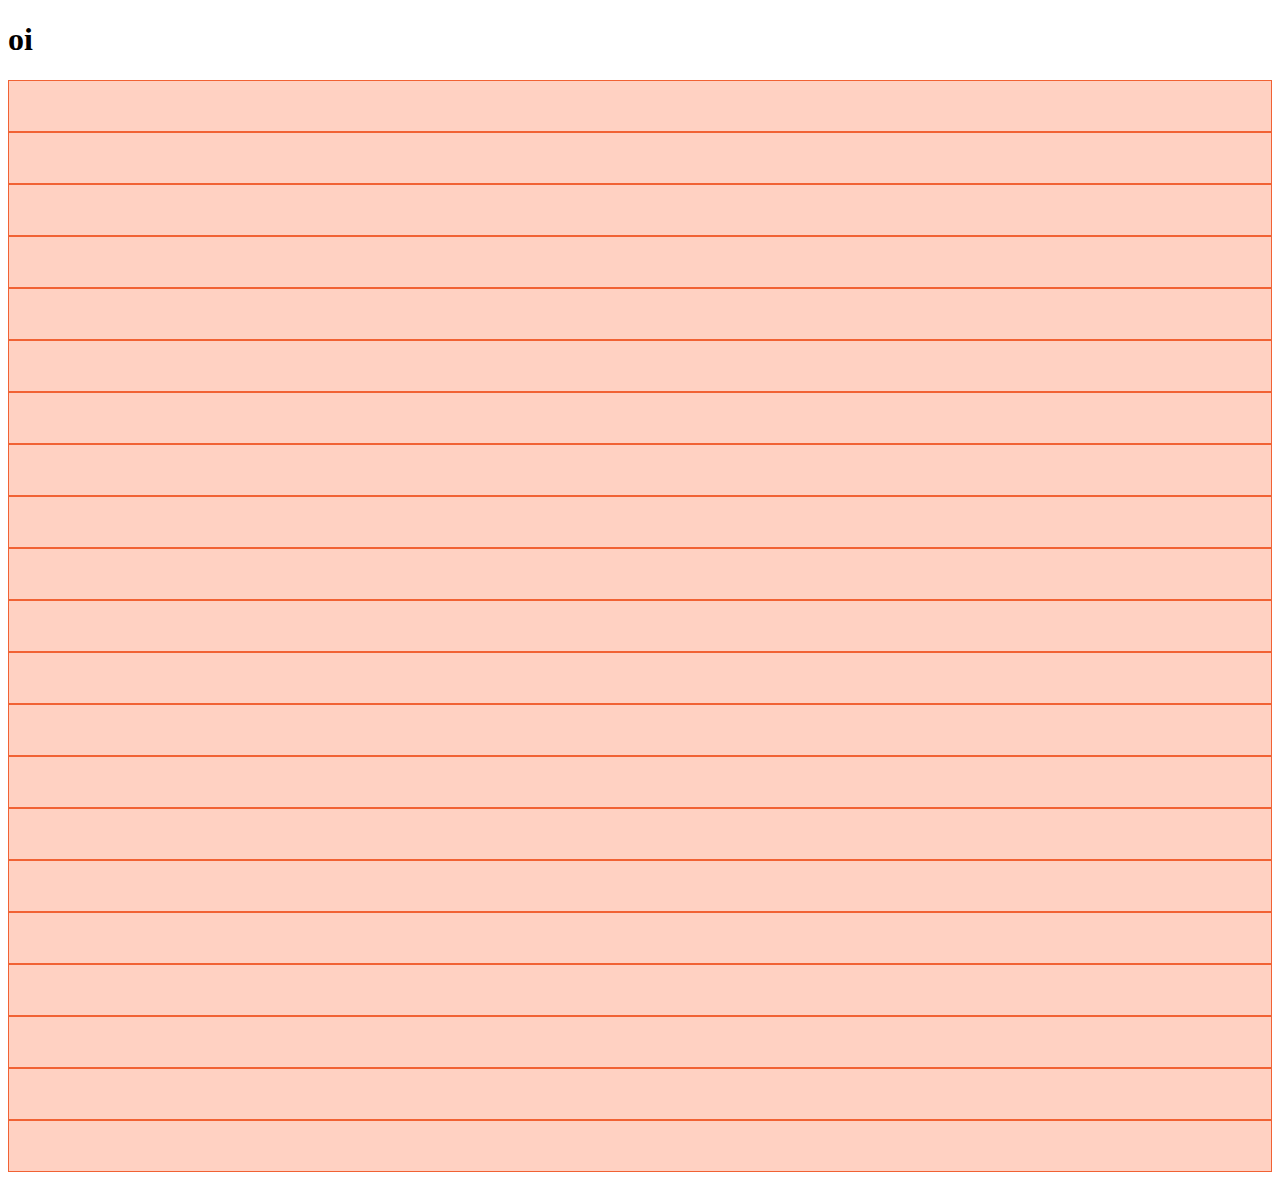
<file: index.html>
<!doctype html>
<html lang="pt-br">

<head>
    <meta charset="utf-8">
    <meta name="viewport" content="width=device-width, initial-scale=1">
    <title>Vida fullstack</title>
    <link href="https://cdn.jsdelivr.net/npm/bootstrap@5.3.0-alpha2/dist/css/bootstrap.min.css" rel="stylesheet"
        integrity="sha384-aFq/bzH65dt+w6FI2ooMVUpc+21e0SRygnTpmBvdBgSdnuTN7QbdgL+OapgHtvPp" crossorigin="anonymous">

    <link rel="stylesheet" href="css/estilo.css">
</head>

<body>
    <h1>oi</h1>
    <div class="container">
        <div class="row">
            <div class="col grid"></div>
            <div class="col grid"></div>
            <div class="col grid"></div>
            <div class="col grid"></div>
            <div class="col grid"></div>
            <div class="col grid"></div>
            <div class="col grid"></div>
            <div class="col grid"></div>
        </div>
    </div>
   

    <div class="container-fluid">
        <div class="row">
            <div class="col grid"></div>
            <div class="col grid"></div>
            <div class="col grid"></div>
            <div class="col grid"></div>
            <div class="col grid"></div>
            <div class="col grid"></div>
            <div class="col grid"></div>
            <div class="col grid"></div>
        </div>
    </div>
    <div class="container">
        <div class="row">
            <div class="col-12 grid"></div>
            <div class="col-sm-1 grid"></div>
            <div class="col-md-5 grid"></div>
            <div class="col-lg-4 grid"></div>
            <div class="co-xl-2 grid"></div>
           
        </div>
    </div>

    <script src="https://cdn.jsdelivr.net/npm/@popperjs/core@2.11.6/dist/umd/popper.min.js"
        integrity="sha384-oBqDVmMz9ATKxIep9tiCxS/Z9fNfEXiDAYTujMAeBAsjFuCZSmKbSSUnQlmh/jp3"
        crossorigin="anonymous"></script>
    <script src="https://cdn.jsdelivr.net/npm/bootstrap@5.3.0-alpha2/dist/js/bootstrap.min.js"
        integrity="sha384-heAjqF+bCxXpCWLa6Zhcp4fu20XoNIA98ecBC1YkdXhszjoejr5y9Q77hIrv8R9i"
        crossorigin="anonymous"></script>
</body>

</html>
</file>
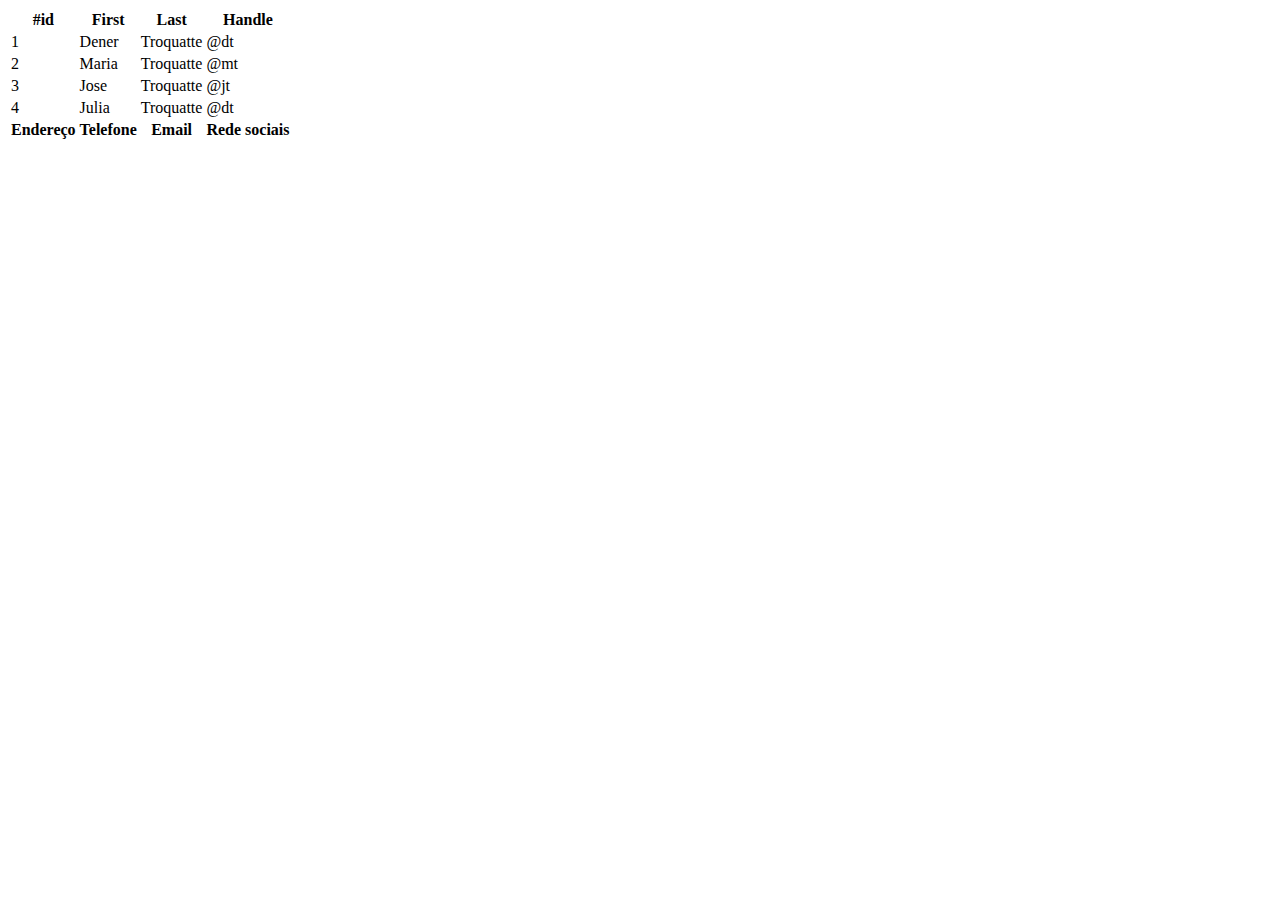
<file: tabelas.html>
<!doctype html>
<html lang="pt-br">

<head>
    <meta charset="utf-8">
    <meta name="viewport" content="width=device-width, initial-scale=1">
    <title>Vida fullstack - Tabelas</title>
    <link href="https://cdn.jsdelivr.net/npm/bootstrap@5.3.0-alpha2/dist/css/bootstrap.min.css" rel="stylesheet"
        integrity="sha384-aFq/bzH65dt+w6FI2ooMVUpc+21e0SRygnTpmBvdBgSdnuTN7QbdgL+OapgHtvPp" crossorigin="anonymous">

    <link rel="stylesheet" href="css/estilo.css">
</head>

<body>
    <table class="table caption-top .table-bordered border-primary">
        <thead>
            <tr>
                <th>#id</th>
                <th>First</th>
                <th>Last</th>
                <th>Handle</th>
            </tr>
        </thead>
        <tbody class="table-group-divider">
            <tr>
                <td>1</td>
                <td>Dener</td>
                <td>Troquatte</td>
                <td>@dt</td>
            </tr>
            <tr>
                <td>2</td>
                <td>Maria</td>
                <td>Troquatte</td>
                <td>@mt</td>
            </tr>
            <tr>
                <td>3</td>
                <td>Jose</td>
                <td>Troquatte</td>
                <td>@jt</td>
            </tr>
            <tr>
                <td>4</td>
                <td>Julia</td>
                <td>Troquatte</td>
                <td>@dt</td>
            </tr>
        </tbody>
        <tfoot>
            <tr>
                <th>Endereço</th>
                <th>Telefone</th> 
                <th>Email</th> 
                <th>Rede sociais</th>
            </tr>
        </tfoot>

    </table>

    <script src="https://cdn.jsdelivr.net/npm/@popperjs/core@2.11.6/dist/umd/popper.min.js"
        integrity="sha384-oBqDVmMz9ATKxIep9tiCxS/Z9fNfEXiDAYTujMAeBAsjFuCZSmKbSSUnQlmh/jp3"
        crossorigin="anonymous"></script>
    <script src="https://cdn.jsdelivr.net/npm/bootstrap@5.3.0-alpha2/dist/js/bootstrap.min.js"
        integrity="sha384-heAjqF+bCxXpCWLa6Zhcp4fu20XoNIA98ecBC1YkdXhszjoejr5y9Q77hIrv8R9i"
        crossorigin="anonymous"></script>
</body>

</html>
</file>
<file: css/estilo.css>
div.grid {
    background: #ffd1c2;
    border: 1px solid #f16234;
    height: 50px;
}
</file>
